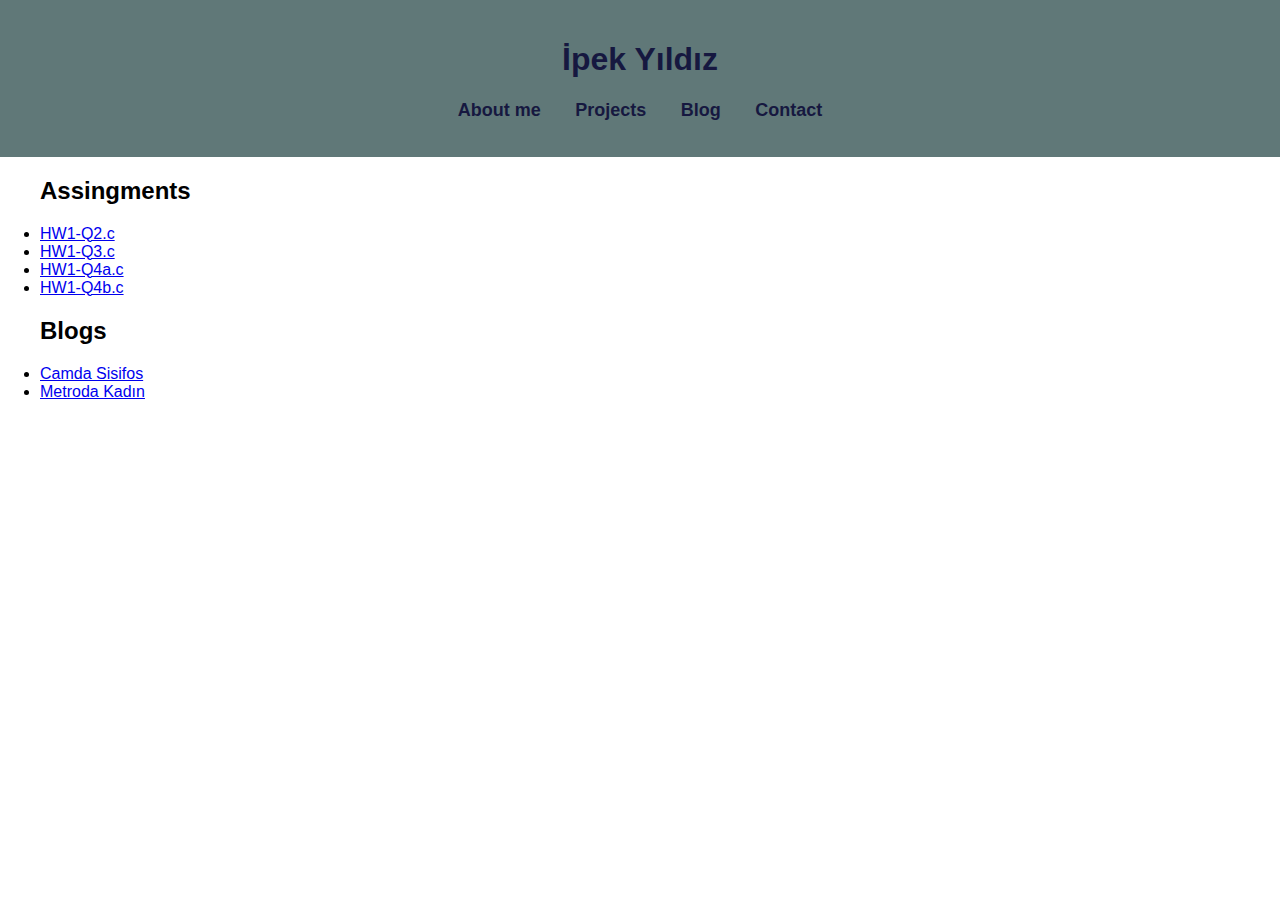
<file: index.html>
<!DOCTYPE html>
<html lang="tr">
<head>
    <meta charset="UTF-8">
    <meta name="viewport" content="width=device-width, initial-scale=1.0">
    <title>İpek Yıldız - Portfolio</title>
    <link rel="stylesheet" href="style.css"> <!-- CSS bağlanıyor -->
</head>
<body>

    
    <header>
        <h1>İpek Yıldız</h1>
        <nav>
            <ul>
                <li><a href="#about">About me</a></li>
                <li><a href="#projects">Projects</a></li>
                <li><a href="#blog">Blog</a></li>
                <li><a href="#contact">Contact</a></li>
            </ul>
        </nav>
    </header>
<section id="Projects">
<ul>
  <h2>Assingments</h2>
  <li><a href="assignments/question2.c" target="_blank">HW1-Q2.c</a></li>
  <li><a href="assignments/question3.c"target ="_blank">HW1-Q3.c</a></li> 
  <li><a href="assignments/question4a.c" target="_blank">HW1-Q4a.c</a></li>
  <li><a href="assignments/question4b.c" target="_blank">HW1-Q4b.c</a></li>
</ul>
</section>
<section id="Blog">
    <ul>
        <h2>Blogs</h2>
        <li><a href="blogs/3 nisan 2025.html" target="_blank">Camda Sisifos</a></li>
        <li><a href="blogs/5 nisan 2025.html" target="_blank">Metroda Kadın</a></li>
    </ul>
</section>
</body>
</html>
</file>
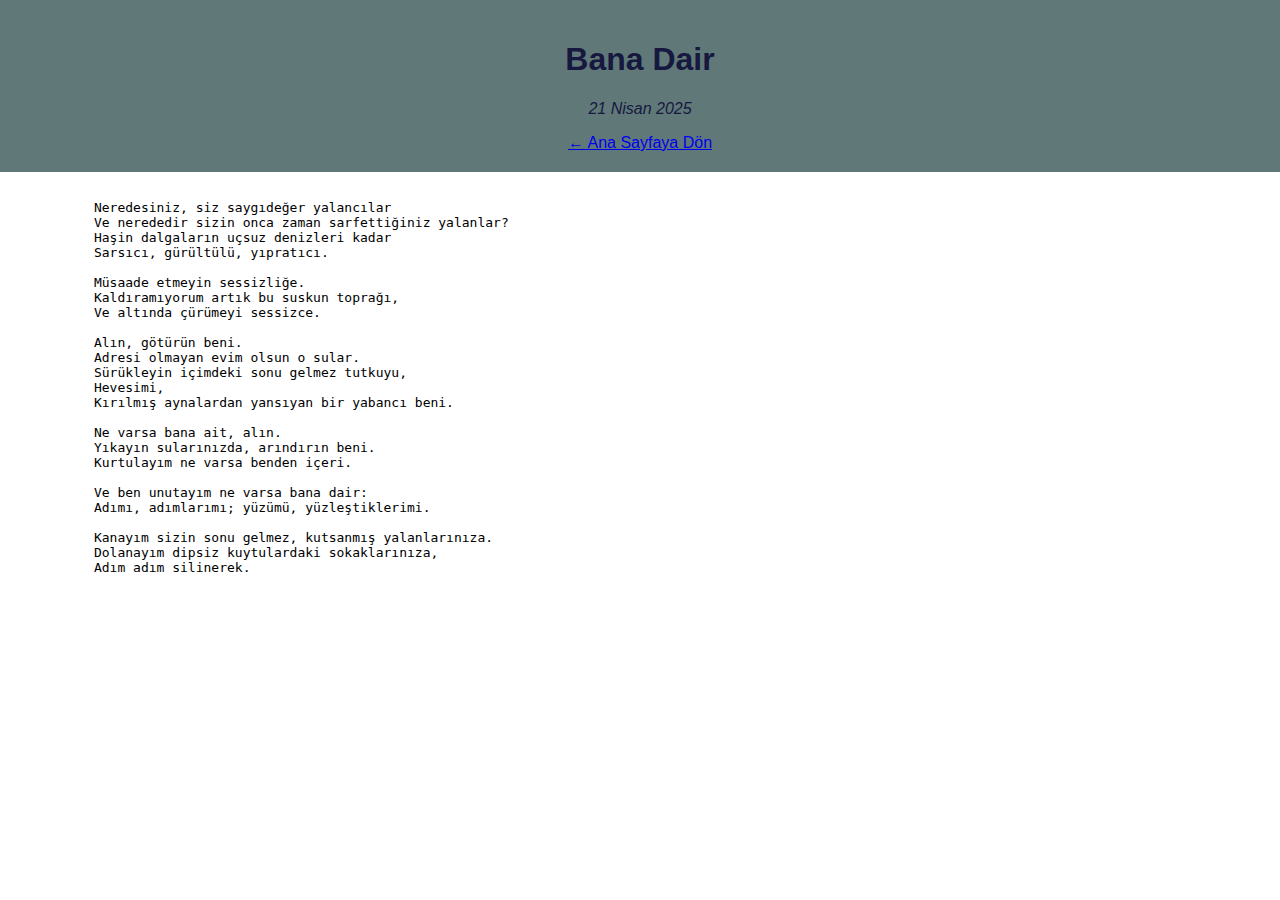
<file: blogs/21 nisan 2025.html>
<!DOCTYPE html>
<html lang="tr">
<head>
    <meta charset="UTF-8">
    <meta name="viewport" content="width=device-width, initial-scale=1.0">
    <title> Bana Dair </title>
    <link rel="stylesheet" href="../style.css"> <!-- Ana stil dosyasına bağlan -->
</head>
<body>
    <header>
        <h1>Bana Dair</h1>
        <p><em>21 Nisan 2025</em></p>
        <nav>
            <a href="../index.html">← Ana Sayfaya Dön</a>
        </nav>
    </header>

    <main>
        <article>

          <pre> 
            Neredesiniz, siz saygıdeğer yalancılar
            Ve nerededir sizin onca zaman sarfettiğiniz yalanlar?
            Haşin dalgaların uçsuz denizleri kadar
            Sarsıcı, gürültülü, yıpratıcı.

            Müsaade etmeyin sessizliğe.
            Kaldıramıyorum artık bu suskun toprağı,
            Ve altında çürümeyi sessizce.

            Alın, götürün beni.
            Adresi olmayan evim olsun o sular.
            Sürükleyin içimdeki sonu gelmez tutkuyu,
            Hevesimi,
            Kırılmış aynalardan yansıyan bir yabancı beni.

            Ne varsa bana ait, alın.
            Yıkayın sularınızda, arındırın beni.
            Kurtulayım ne varsa benden içeri.

            Ve ben unutayım ne varsa bana dair:
            Adımı, adımlarımı; yüzümü, yüzleştiklerimi.

            Kanayım sizin sonu gelmez, kutsanmış yalanlarınıza.
            Dolanayım dipsiz kuytulardaki sokaklarınıza,
            Adım adım silinerek.
        </pre>
    </article>
</main>

</body>
</html>
</file>
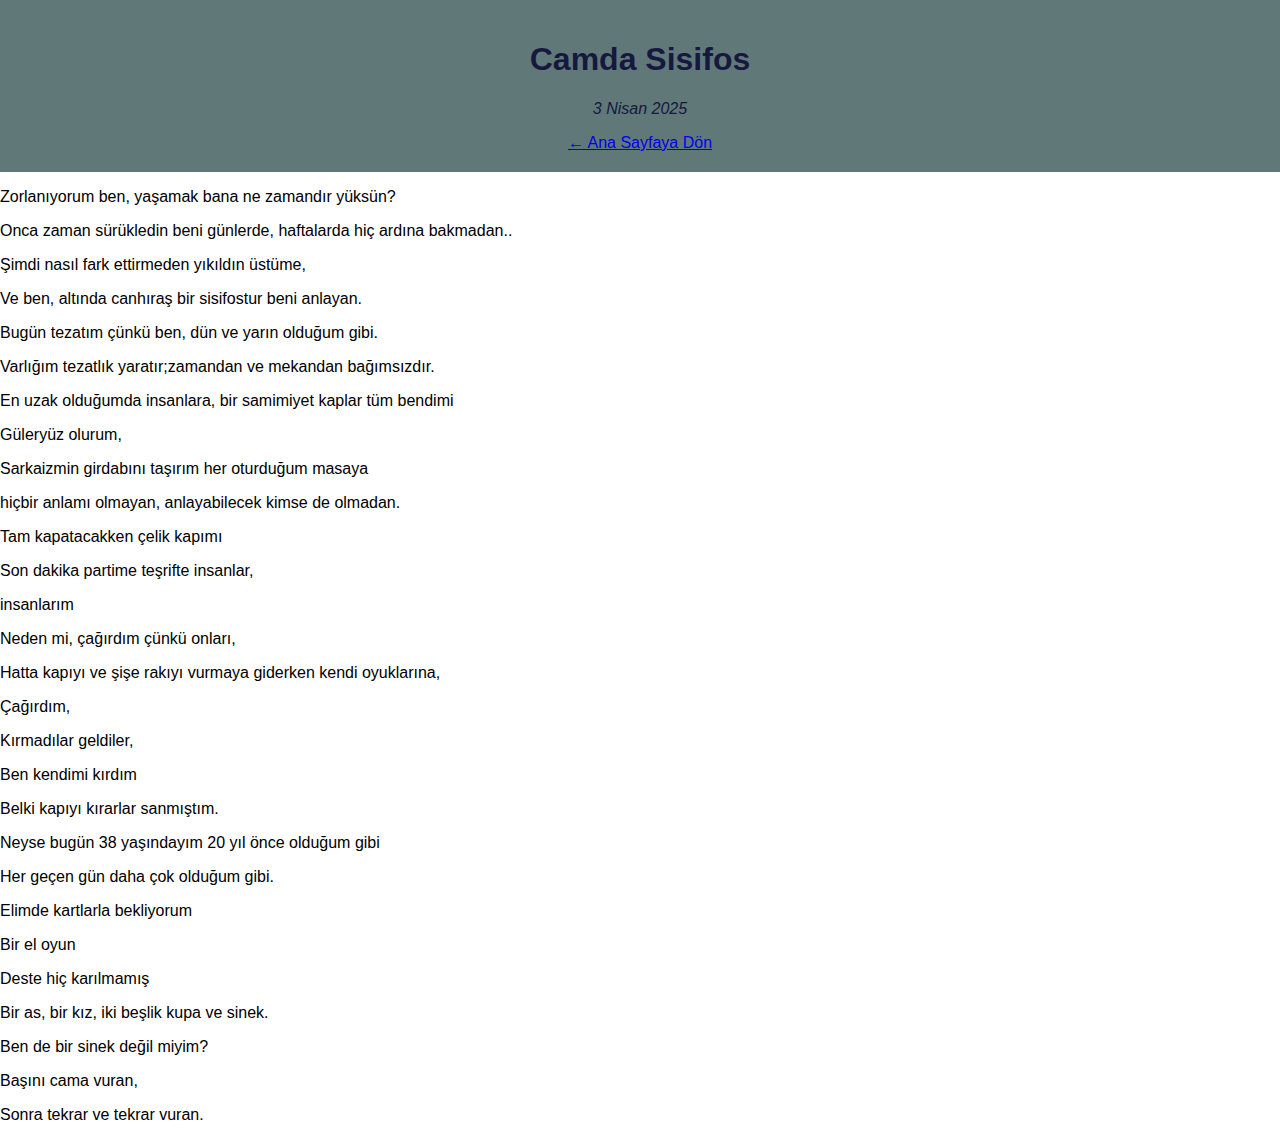
<file: blogs/3 nisan 2025.html>
<!DOCTYPE html>
<html lang="tr">
<head>
    <meta charset="UTF-8">
    <meta name="viewport" content="width=device-width, initial-scale=1.0">
    <title> Camda Sisifos </title>
    <link rel="stylesheet" href="../style.css"> <!-- Ana stil dosyasına bağlan -->
</head>
<body>
    <header>
        <h1>Camda Sisifos</h1>
        <p><em>3 Nisan 2025</em></p>
        <nav>
            <a href="../index.html">← Ana Sayfaya Dön</a>
        </nav>
    </header>

    <main>
        <article>
            <p>
                  <p> Zorlanıyorum ben, yaşamak bana ne zamandır yüksün?</p>  
                  <p> Onca zaman sürükledin beni günlerde, haftalarda hiç ardına bakmadan..</p>   
                  <p> Şimdi nasıl fark ettirmeden yıkıldın üstüme,</p>    
                  <p> Ve ben, altında canhıraş bir sisifostur beni anlayan. </p>   
                  <p> Bugün tezatım çünkü ben, dün ve yarın olduğum gibi.</p>   
                  <p> Varlığım tezatlık yaratır;zamandan ve mekandan bağımsızdır.</p>   
                  <p> En uzak olduğumda insanlara, bir samimiyet kaplar tüm bendimi</p>   
                  <p> Güleryüz olurum, </p>   
                  <p> Sarkaizmin girdabını taşırım her oturduğum masaya </p>  
                  <p> hiçbir anlamı olmayan, anlayabilecek kimse de olmadan.</p>   
                  <p> Tam kapatacakken çelik kapımı </p>  
                  <p> Son dakika partime teşrifte insanlar,</p>    
                  <p> insanlarım</p>     
                  <p> Neden mi, çağırdım çünkü onları,</p>   
                  <p> Hatta kapıyı ve şişe rakıyı vurmaya giderken kendi oyuklarına, </p>  
                  <p> Çağırdım,</p>   
                  <p> Kırmadılar geldiler,</p>   
                  <p> Ben kendimi kırdım</p>   
                  <p> Belki kapıyı kırarlar sanmıştım.</p>   
                <p>

                </p>
                  <p> Neyse bugün 38 yaşındayım 20 yıl önce olduğum gibi </p>  
                  <p> Her geçen gün daha çok olduğum gibi.</p>  
                  <p> Elimde kartlarla bekliyorum </p>  
                  <p> Bir el oyun</p>
                  <p> Deste hiç karılmamış </p>
                  <p> Bir as, bir kız, iki beşlik kupa ve sinek. </p>
                  <p> Ben de bir sinek değil miyim?</p>
                  <p> Başını cama vuran,</p> 
                  <p> Sonra tekrar ve tekrar vuran.</p> 
            </p>
        </article>
    </main>

</body>
</html>
</file>
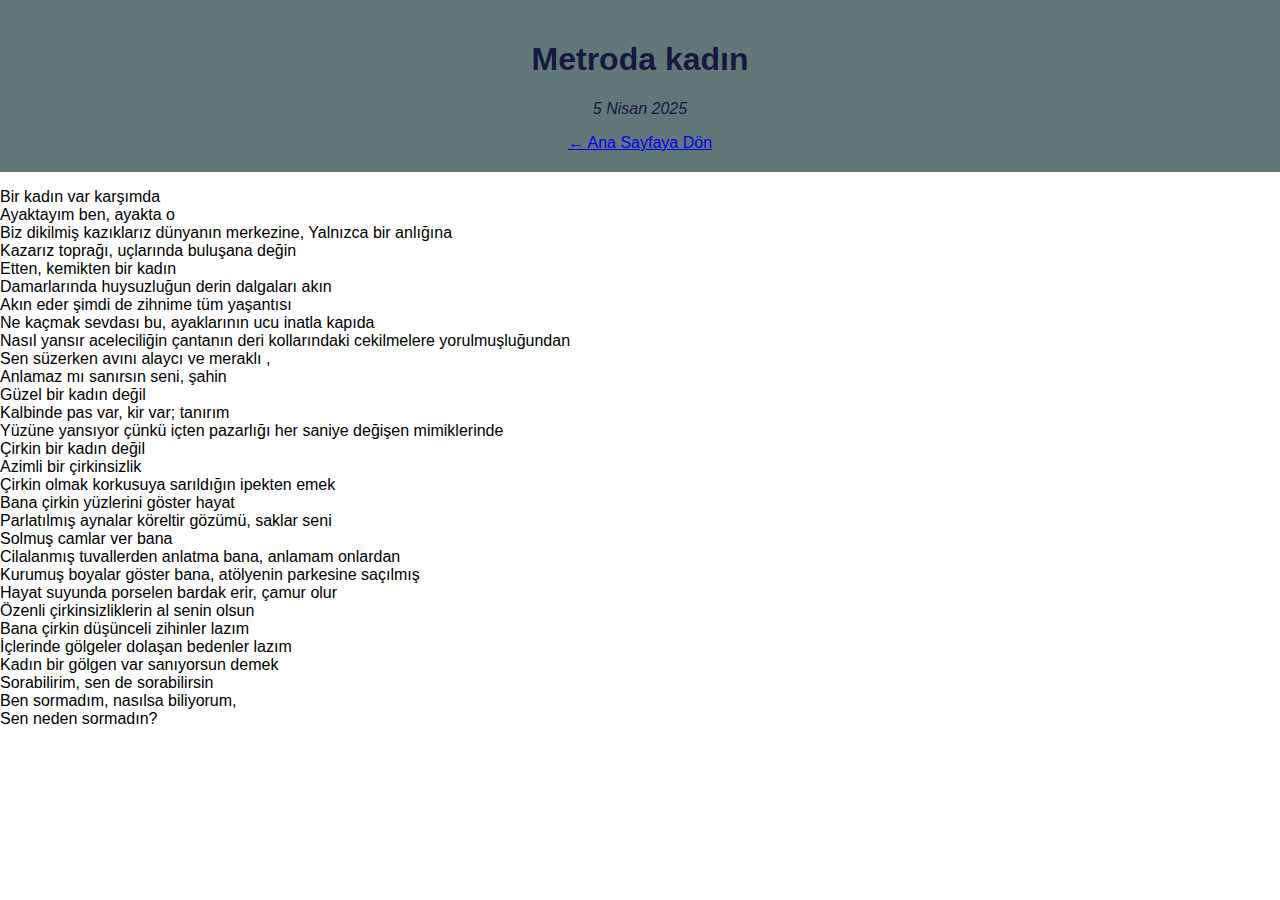
<file: blogs/5 nisan 2025.html>
<!DOCTYPE html>
<html lang="tr">
<head>
    <meta charset="UTF-8">
    <meta name="viewport" content="width=device-width, initial-scale=1.0">
    <title> Metroda kadın </title>
    <link rel="stylesheet" href="../style.css"> <!-- Ana stil dosyasına bağlan -->
</head>
<body>
    <header>
        <h1>Metroda kadın</h1>
        <p><em>5 Nisan 2025</em></p>
        <nav>
            <a href="../index.html">← Ana Sayfaya Dön</a>
        </nav>
    </header>

    <main>
        <article>
            <p>
      Bir kadın var karşımda <br>
      Ayaktayım ben, ayakta o <br>
      Biz dikilmiş kazıklarız dünyanın merkezine, 
      Yalnızca bir anlığına <br>
      Kazarız toprağı, uçlarında buluşana değin <br>
      Etten, kemikten bir kadın<br>
      Damarlarında huysuzluğun derin dalgaları akın<br>
      Akın eder şimdi de zihnime tüm yaşantısı <br>
      Ne kaçmak sevdası bu, ayaklarının ucu inatla kapıda <br>
      Nasıl yansır aceleciliğin çantanın deri kollarındaki cekilmelere yorulmuşluğundan<br>
      Sen süzerken avını alaycı ve meraklı ,<br>
      Anlamaz mı sanırsın seni, şahin <br>
      Güzel bir kadın değil<br>
      Kalbinde pas var, kir var; tanırım <br>
      Yüzüne yansıyor çünkü içten pazarlığı her saniye değişen mimiklerinde<br>
      Çirkin bir kadın değil <br>
      Azimli bir çirkinsizlik<br>
      Çirkin olmak korkusuya sarıldığın ipekten emek<br>
      Bana çirkin yüzlerini göster hayat<br>
      Parlatılmış aynalar köreltir gözümü, saklar seni<br>
      Solmuş camlar ver bana <br>
      Cilalanmış tuvallerden anlatma bana, anlamam onlardan<br>
      Kurumuş boyalar göster bana, atölyenin parkesine saçılmış <br>
      Hayat suyunda porselen bardak erir, çamur olur<br>
      Özenli çirkinsizliklerin al senin olsun<br>
      Bana çirkin düşünceli zihinler lazım<br>
      İçlerinde gölgeler dolaşan bedenler lazım<br>
      Kadın bir gölgen var sanıyorsun demek<br>
      Sorabilirim, sen de sorabilirsin<br>
      Ben sormadım, nasılsa biliyorum,<br>
      Sen neden sormadın?  <br>

            </p>

        </article>
    </main>

</body>
</html>
</file>
<file: style.css>
/* Genel Stil */
body {
    font-family: Arial, sans-serif;
    margin: 0;
    padding: 0;
}

/* Başlık Stili */
header {
    background-color: #2e4e4ec2; /* Menü arka plan rengi */
    color: rgb(22, 24, 64);
    padding: 20px;
    text-align: center;
}

/* Menü Stili */
nav ul {
    list-style-type: none;
    padding: 0;
    text-align: center;
}

nav ul li {
    display: inline; /* Yan yana getiriyor */
    margin: 0 15px; /* Butonlar arasına boşluk koyuyor */
}

nav ul li a {
    color: rgb(22, 24, 64);
    text-decoration: none;
    font-size: 18px;
    font-weight: bold;
}

nav ul li a:hover {
    text-decoration: underline; /* Üzerine gelince altı çizili olur */
}
</file>
